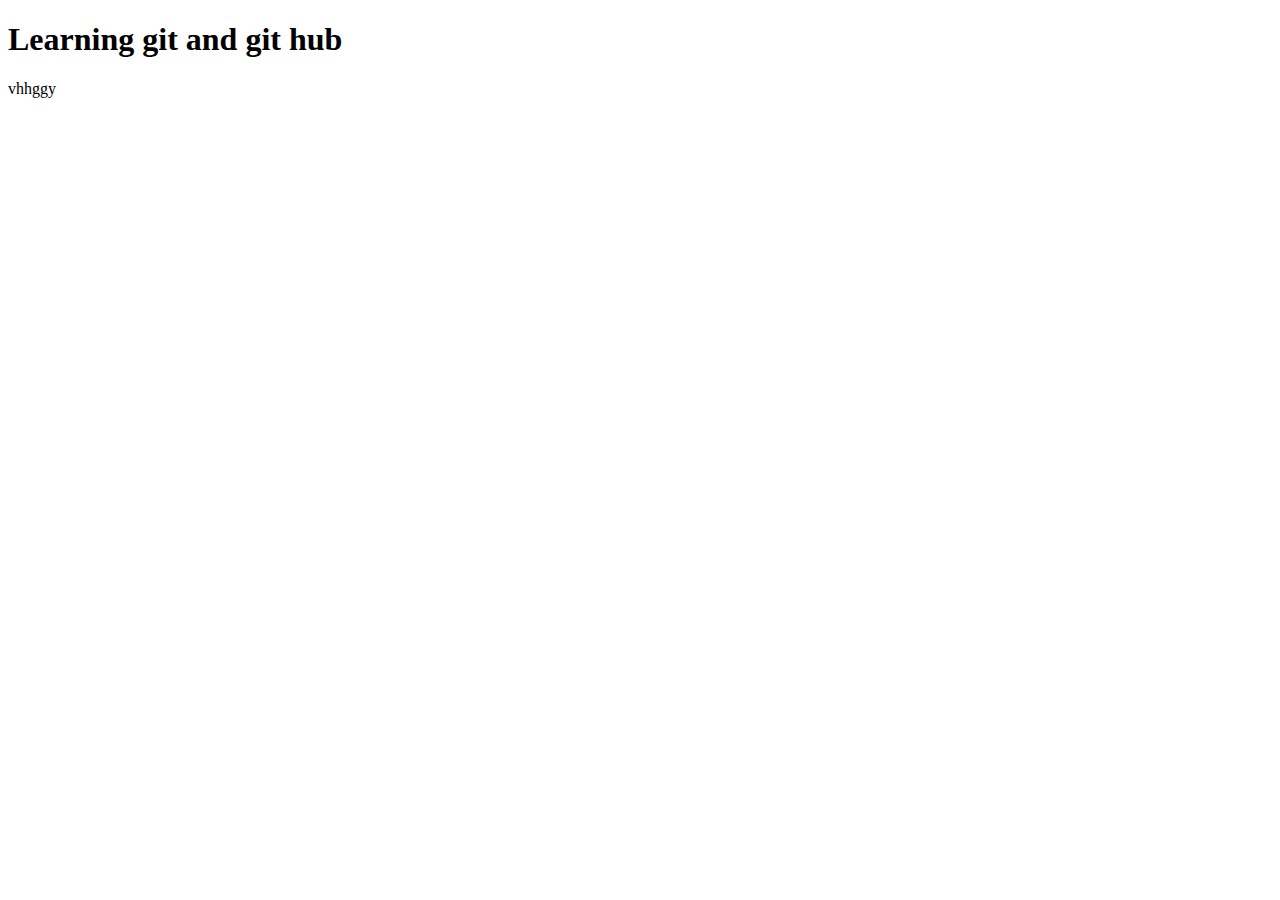
<file: index.html>
<!DOCTYPE html>
<html lang="en">
<head>
  <meta charset="UTF-8">
  <meta name="viewport" content="width=device-width, initial-scale=1.0">
  <title>Document</title>
</head>
<body>
  <h1>Learning git  and git hub</h1>
  <p>vhhggy</p>
</body>
</html>
</file>
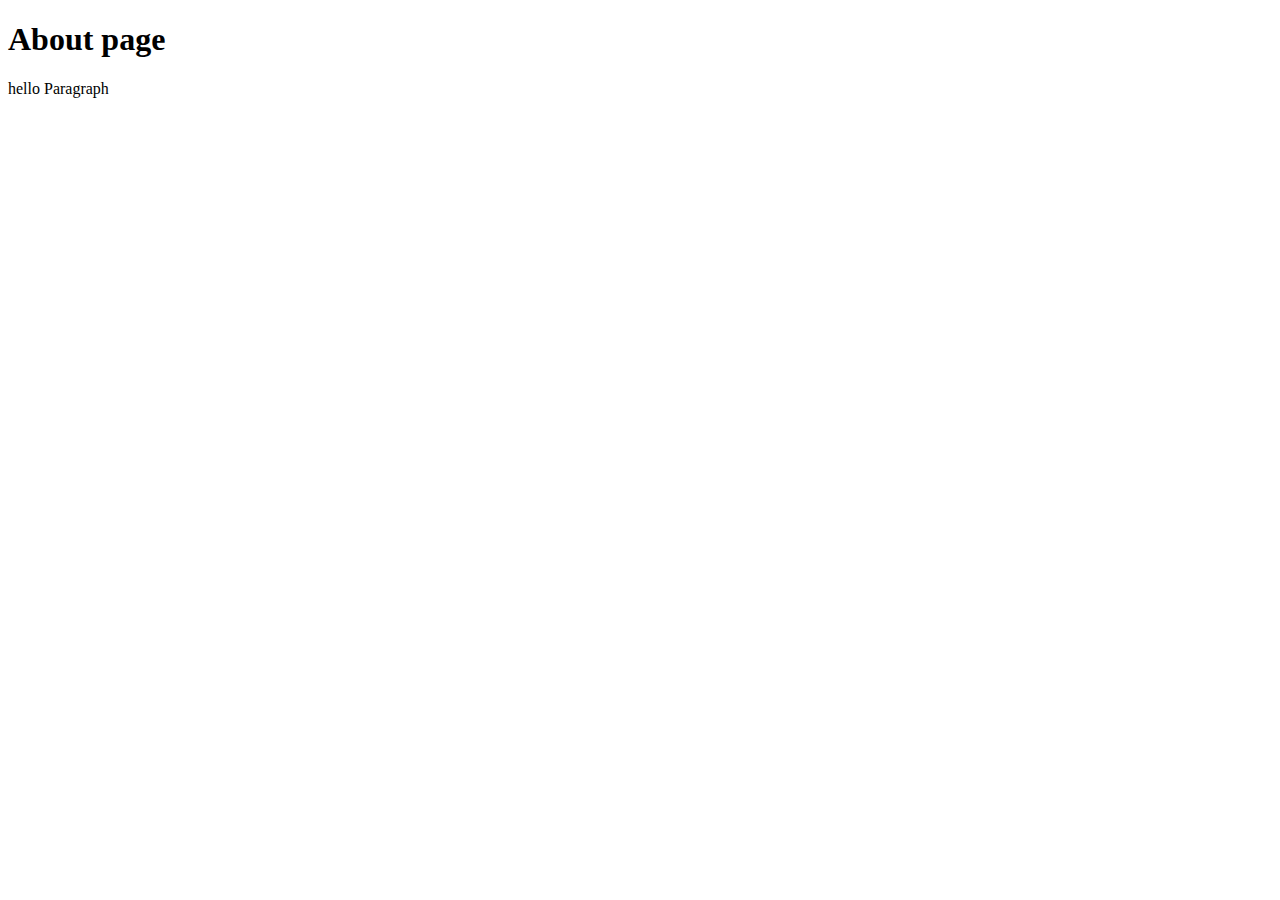
<file: about.html>
<!DOCTYPE html>
<html lang="en">
<head>
  <meta charset="UTF-8">
  <meta name="viewport" content="width=device-width, initial-scale=1.0">
  <title>Document</title>
</head>
<body>
  <h1>About page</h1>
  <p>hello Paragraph</p>
</body>
</html>
</file>
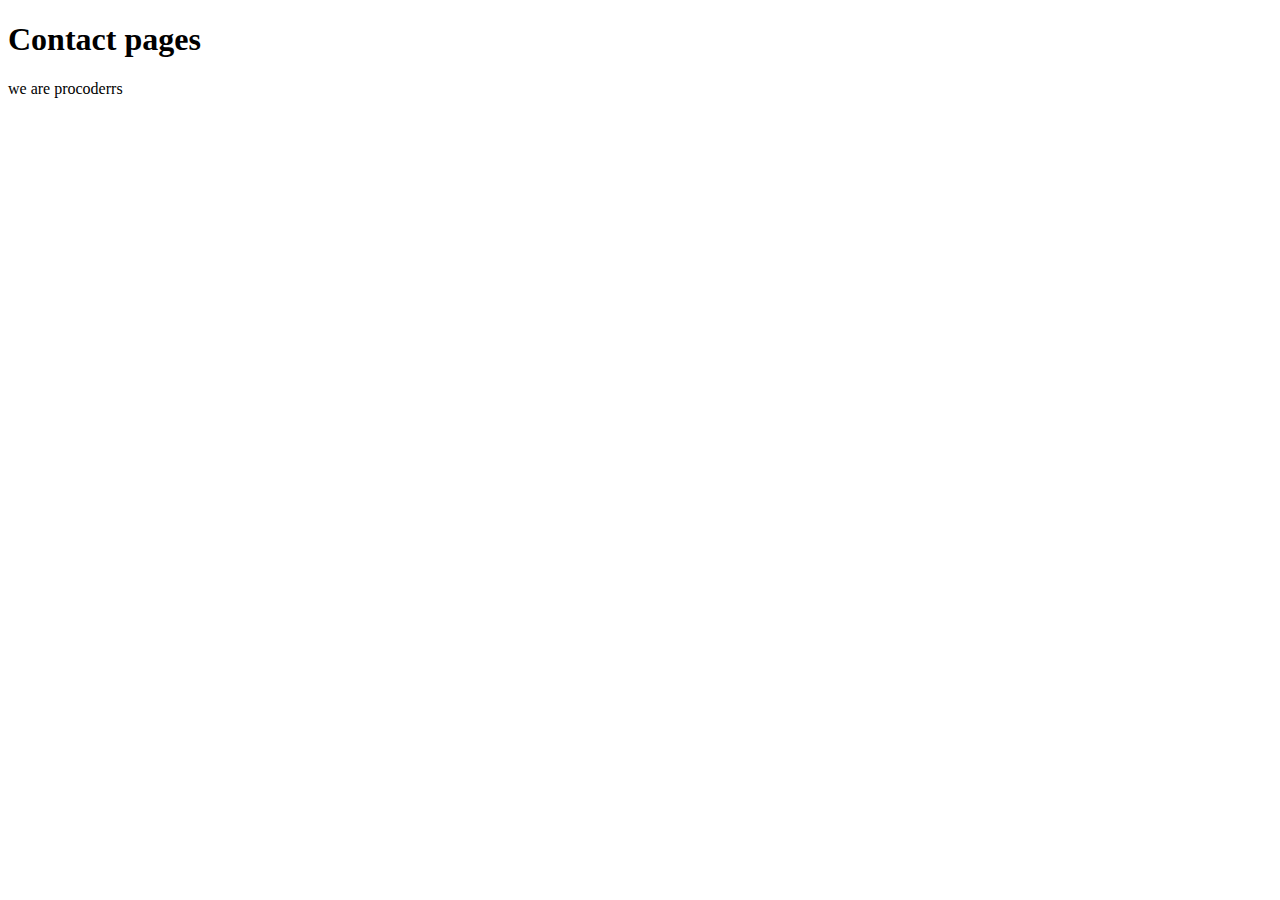
<file: contact.html>
<!DOCTYPE html>
<html lang="en">
<head>
  <meta charset="UTF-8">
  <meta name="viewport" content="width=device-width, initial-scale=1.0">
  <title>Document</title>
  <link rel="stylesheet" href="style.css">
</head>
<body>
  <h1>Contact pages</h1>
  <p>we are procoderrs</p>
</body>
</html>
</file>
<file: style.css>
* {
  box-sizing: content-box;
}
</file>
